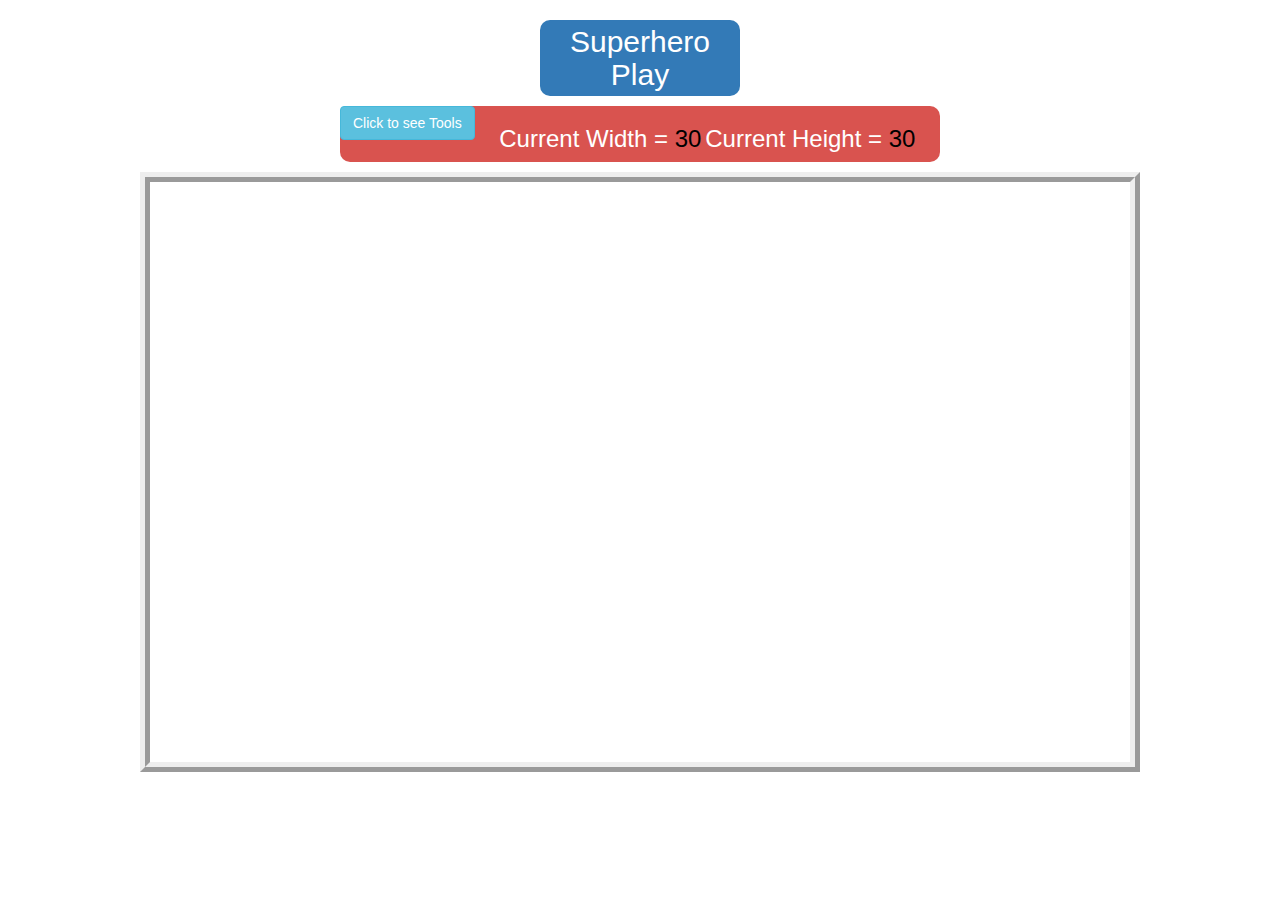
<file: index.html>
<!DOCTYPE html>
<html>
<head>
	<title>Superhero Play</title>

<link rel="stylesheet" href="style.css">

<script src="fabric.js"></script>
<link rel="stylesheet" href="https://maxcdn.bootstrapcdn.com/bootstrap/3.4.0/css/bootstrap.min.css">

<script src="https://ajax.googleapis.com/ajax/libs/jquery/3.4.1/jquery.min.js"></script>

<script src="https://maxcdn.bootstrapcdn.com/bootstrap/3.4.0/js/bootstrap.min.js"></script>

<body class="body_background">

	<center>

	<h2 class="btn-primary">Superhero Play</h2>

	<div id="head_info" class="btn-danger">
		<h3>Current Width  = <span id="Current_Width">30</span></h3>
		<h3>Current Height  = <span id="Current_Height">30</span></h3>
		<a class="btn btn-info" href="tools.html" target="_blank">Click to see Tools</a>
	</div>
<canvas id="myCanvas" width="1000" height="600"></canvas>

	</center>
	<script src="main.js"></script>
</body>
</html>
</file>
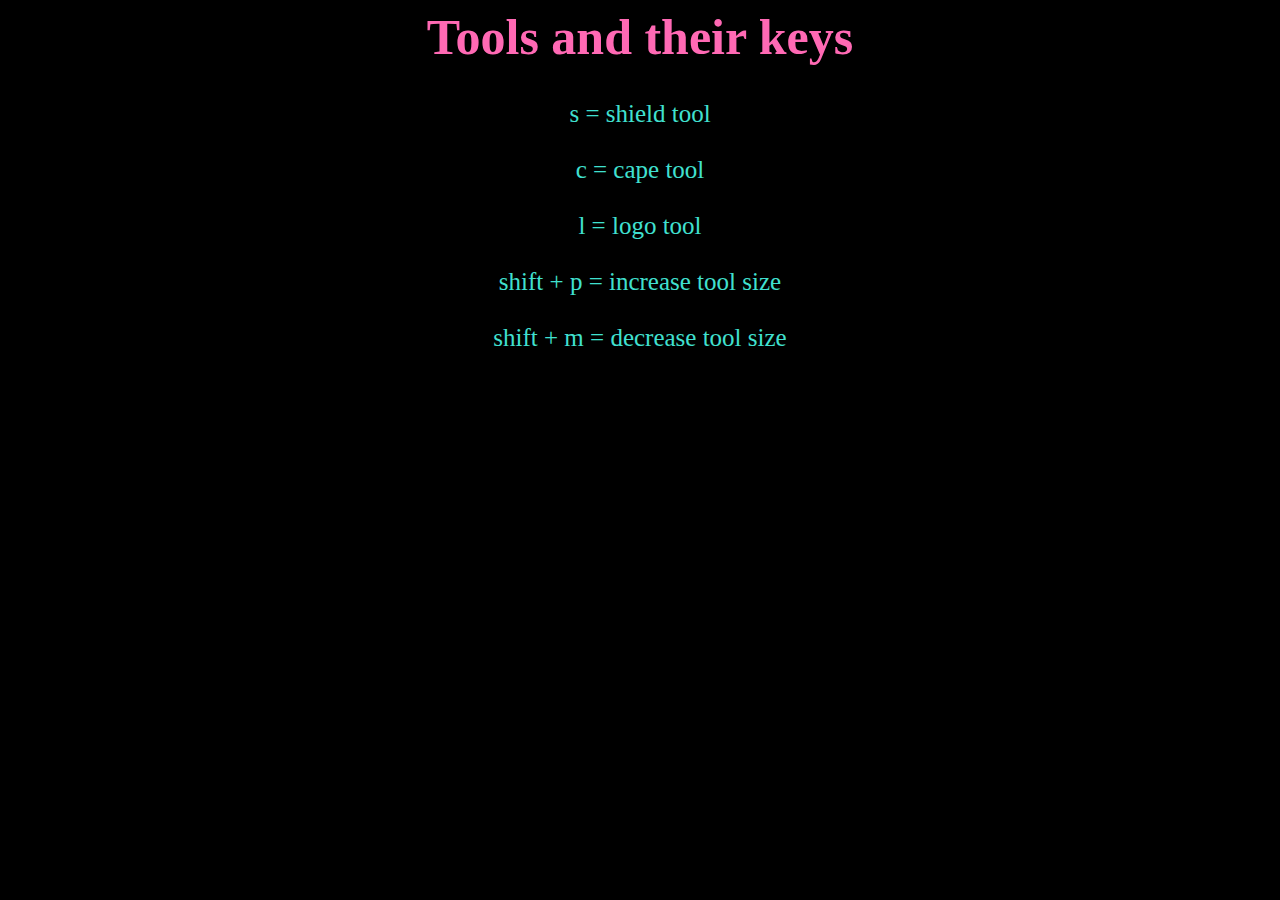
<file: tools.html>
<html>
    <head>
        <title> Tools for Superhero Play</title>
        <link rel="stylesheet" href="tools.css">
    </head>
<body>
    <center>
    <h1 id="blockhead">Tools and their keys</h1>
    <p id="mainPara">
        s = shield tool
        <br>
        <br>
        c = cape tool
        <br>
        <br>
        l = logo tool
        <br>
        <br>
        shift + p = increase tool size
        <br>
        <br>
        shift + m = decrease tool size
    </p>
</center>
</body>
</html>
</file>
<file: style.css>
.body_background 
{
    background-image: url("https://st.depositphotos.com/1310390/4994/v/600/depositphotos_49945817-stock-illustration-comic-book-speech-bubbles.jpg");
    background-position: center;
    background-size: cover;
}
#myCanvas
{
    border-width:10px;
    background-color: white; 
    border-style:ridge;
}

h2
{
	border-radius: 10px;
	width: 200px;
	padding: 5px;
 }
h3
{
	display: inline-block;
}
span
{
	color: black;	
}
a
{
	text-decoration: none;
	font-size: 20px;
	padding: 10px;
    float: left;
    border-radius: 10px;
}
#head_info
{
	width: 600px;
	border-radius: 10px;
	margin-bottom: 10px;
}
</file>
<file: tools.css>
#blockhead
{
    color: hotpink;
    font-size: 50px;
}
body
{
    background-color: black;
    font-size: 25px;
}
#mainPara
{
    color: turquoise;
}
</file>
